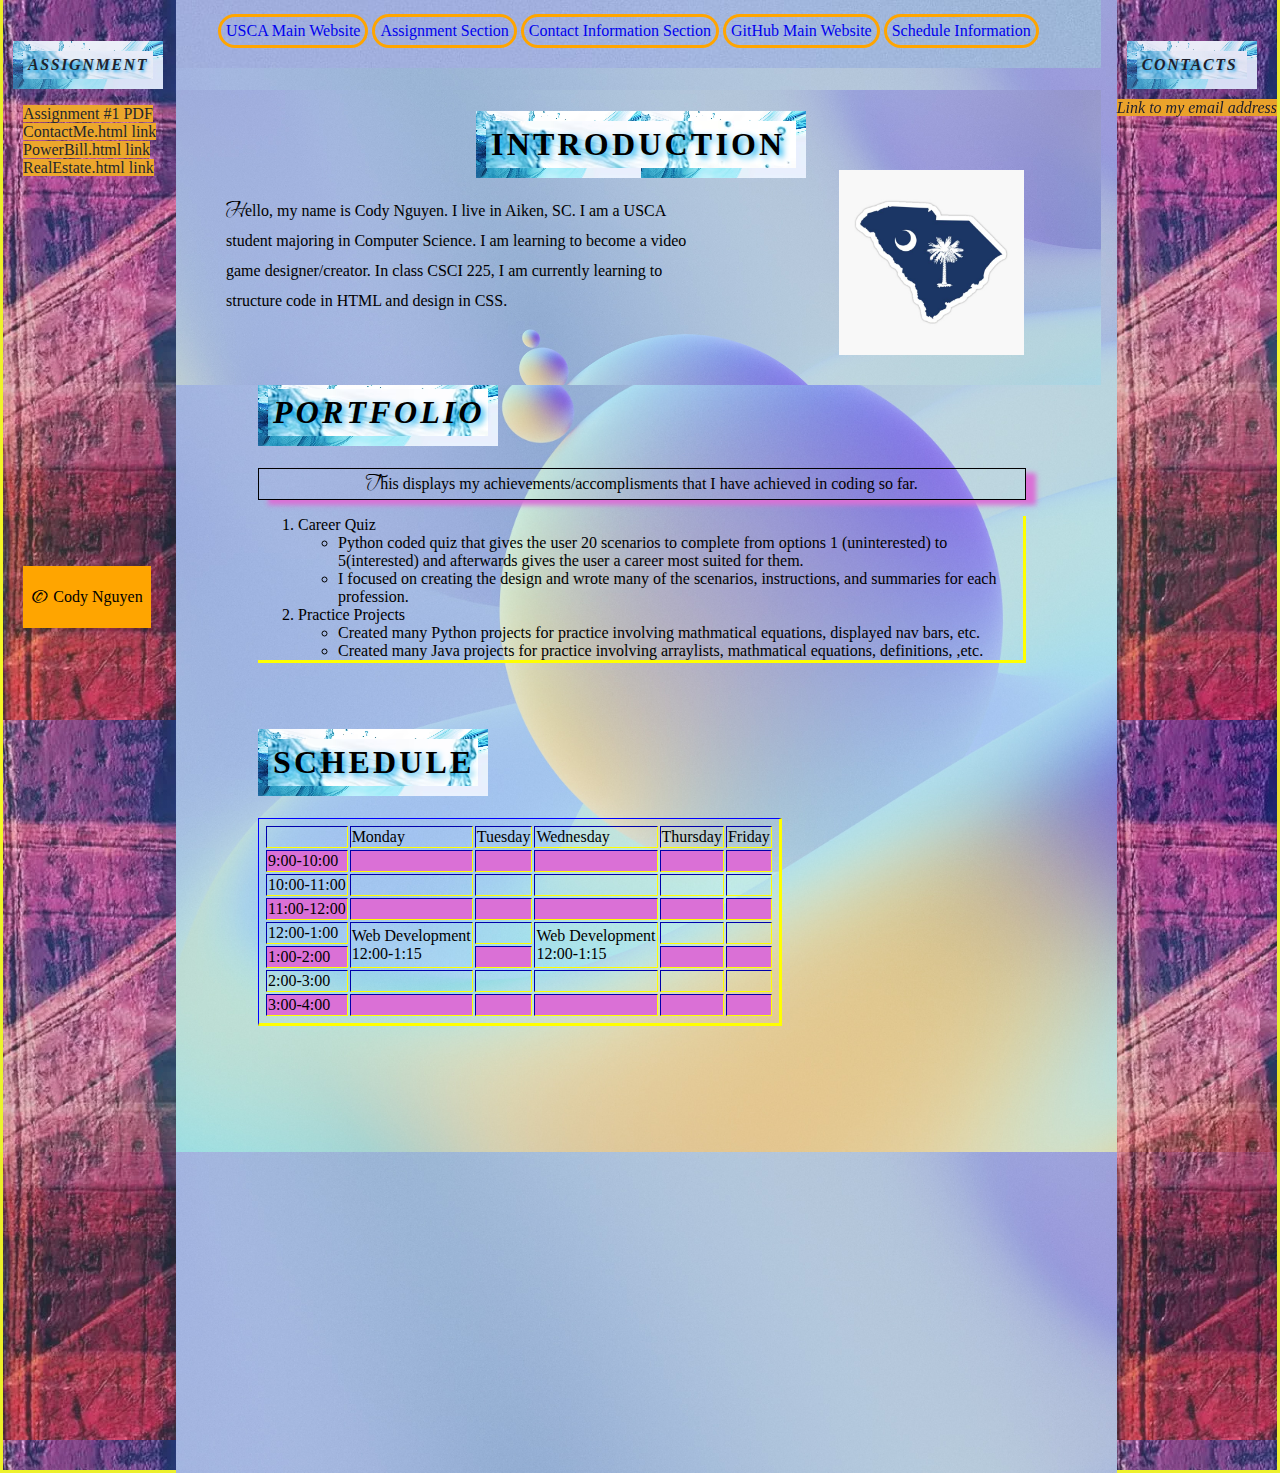
<file: index.html>
<!DOCTYPE html>
<html lang="en-us">
    
<head>
    <meta charset="UTF-8">
    <title>CSCI 225 Homepage of Cody Nguyen </title>
    <link rel="stylesheet" href="css/home.css">
    <!-- Fonts -->
    <link rel="preconnect" href="https://fonts.googleapis.com">
    <link rel="preconnect" href="https://fonts.gstatic.com" crossorigin>
    <link href="https://fonts.googleapis.com/css2?family=Water+Brush&display=swap" rel="stylesheet">
</head>

<body>
    <!-- Navigation div class with links and internal links -->
    <div class="navbar">  
        <ul>
            <!-- USCA -->
            <li><a href="https://www.usca.edu/">USCA Main Website</a></li>
            <!-- Assignment -->
            <li><a href="#assignment">Assignment Section</a></li>
            <!-- Contact -->
            <li><a href="#contact">Contact Information Section</a></li>
            <!-- GitHub -->
            <li><a href="https://github.com/">GitHub Main Website</a></li>
            <!-- Schedule -->
            <li><a href="#schedule">Schedule Information</a></li>
        </ul>
    </div>

    <!-- Intro div class -->
    <div class="introduction"> 
        <h1>Introduction</h1>
        <p>
           Hello, my name is Cody Nguyen. I live in Aiken, SC.
           I am a USCA student majoring in Computer Science.
           I am learning to become a video game designer/creator.
           In class CSCI 225, I am currently learning to structure code in HTML 
           and design in CSS. 
        </p>
        <img src="img/st,small,507x507-pad,600x600,f8f8f8.u3.jpg" alt="">
        
    </div>

    <!-- Assignment div class -->
    <div class="assignment" id="assignment">
        <h1><i>Assignment</i></h1>
        <ol>
            <!-- Assignment 1 -->
            <li>
                <a href=" https://usca0-my.sharepoint.com/:b:/g/personal/yilianz_usca_edu1/EWzbYQdVM-tKrNgenATb4_EBz_z_H7MsjkV2s1xsccptMA?e=lnOwbW">
                    Assignment #1 PDF
                </a>
            </li>
            <!-- Link to Document ContactMe.html-->
            <li>
                <a href="ContactMe.html">ContactMe.html link</a>
            </li>
            <!-- Link to Document powerbill.html -->
            <li>
                <a href="powerbill.html">PowerBill.html link</a>
            </li>
            <!-- Link to Document realestate.html -->
            <li>
                <a href="realestate.html">RealEstate.html link</a>
            </li>
        </ol>
    </div>

    <!-- Portfolio div class -->
    <div class="portfolio" id="port">  
        <h1><em>Portfolio</em></h1>
        <p>This displays my achievements/accomplisments that I have achieved in coding so far.</p>
        <ol>
            <li><b>Career Quiz</b>
                <ul>
                    <li>Python coded quiz that gives the user 20 scenarios to complete from options 1 
                    (uninterested) to 5(interested) and afterwards gives the user a career most suited for them.</li>
                    <li>I focused on creating the design and wrote many of the scenarios, instructions, and summaries for each profession.</li>
                </ul>
            </li>
            <li><b>Practice Projects</b>
                <ul>
                    <li>Created many Python projects for practice involving mathmatical equations, displayed nav bars, etc.</li>
                    <li>Created many Java projects for practice involving arraylists, mathmatical equations, definitions, ,etc.</li>
                </ul>
            </li>
        </ol>
    </div>

    <!-- Contact address class -->
    <address id="contact">
        <h1>Contacts</h1>
        <a href="mailto:codytn@usca.edu">Link to my email address</a>
    </address>

    <!-- Schedule div class-->
    <div class="schedule" id="schedule">
        <h1>Schedule</h1>
        <table border="1">
            <tr><td></td><td>Monday</td><td>Tuesday</td><td>Wednesday</td><td>Thursday</td><td>Friday</td></tr>
            <tr><td>9:00-10:00</td><td></td><td></td><td></td><td></td><td></td></tr>
            <tr><td>10:00-11:00</td><td></td><td></td><td></td><td></td><td></td></tr>
            <tr><td>11:00-12:00</td><td></td><td></td><td></td><td></td><td></td></tr>
            <tr><td>12:00-1:00</td><td rowspan="2">Web Development <br> 12:00-1:15</td><td></td><td rowspan="2">Web Development <br> 12:00-1:15</td><td></td><td></td></tr>
            <tr><td>1:00-2:00</td><td></td><td></td><td></td></tr>
            <tr><td>2:00-3:00</td><td></td><td></td><td></td><td></td><td></td></tr>
            <tr><td>3:00-4:00</td><td></td><td></td><td></td><td></td><td></td></tr>
        </table>
    </div>

    <!-- footer -->
    <footer>
        <p>&copy; Cody Nguyen</p>
    </footer>
</body>
</html>
</file>
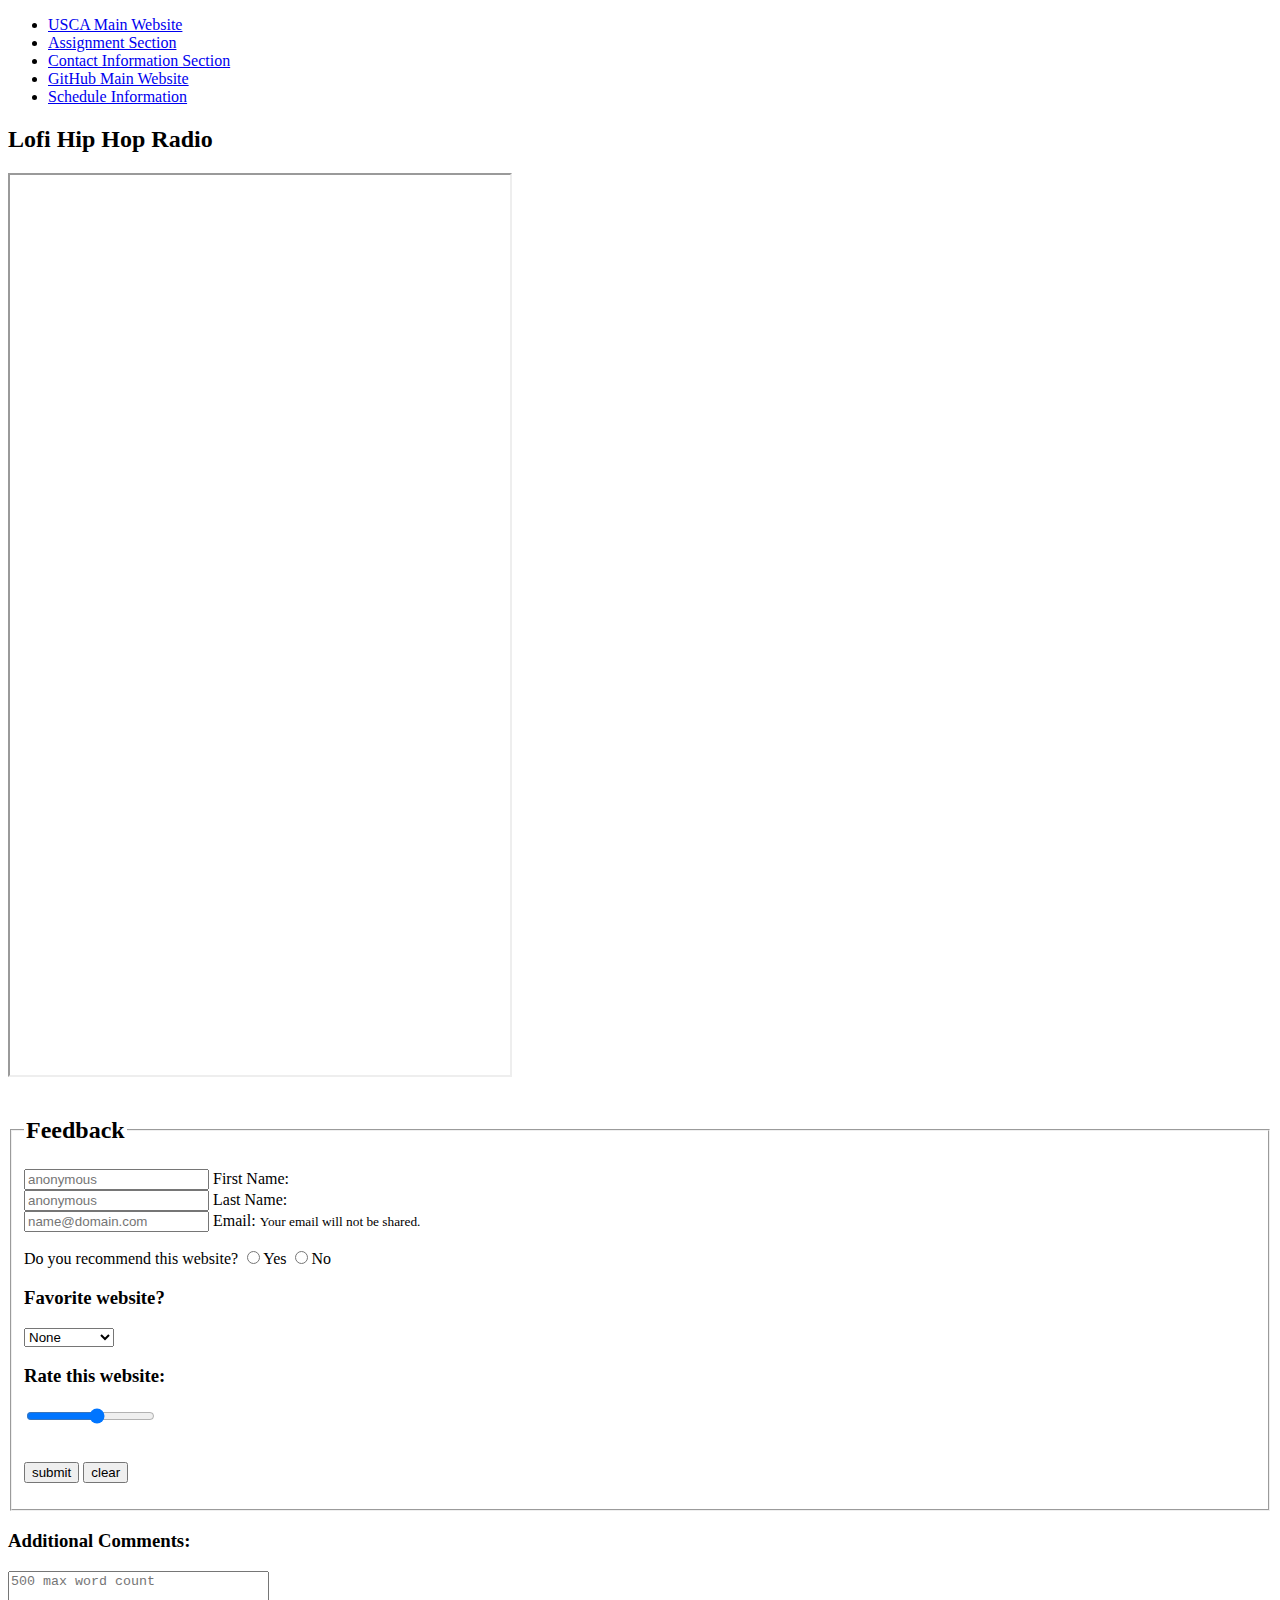
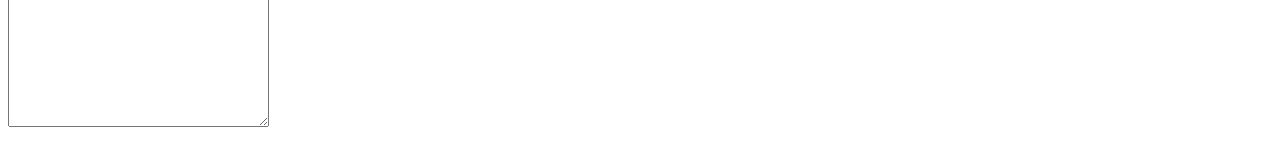
<file: ContactMe.html>
<!DOCTYPE html>
<html lang="en-us">

<!-- Head -->

<head>
    <!-- BootStrap CSS -->
    <meta charset="UTF-8">
    <meta name="viewport" content="width=device-width, initial-scale=1">
    <link href="https://cdn.jsdelivr.net/npm/bootstrap@5.3.2/dist/css/bootstrap.min.css" rel="stylesheet"
        integrity="sha384-T3c6CoIi6uLrA9TneNEoa7RxnatzjcDSCmG1MXxSR1GAsXEV/Dwwykc2MPK8M2HN" crossorigin="anonymous">
    <!-- Title -->
    <title>Assigment #2</title>
</head>

<body>

    <div class="container">
        <div class="row">
            <div class="col">
                <!-- Navbar -->
                <div class="navbar navbar-expand-lg navbar-light bg-black">
                    <ul class="navbar-nav">
                        <!-- USCA -->
                        <li class="nav-item text-center"><a class="nav-link text-white" href="https://www.usca.edu/">USCA Main Website</a></li>
                        <!-- Assignment -->
                        <li class="nav-item text-center"><a class="nav-link text-white" href="index.html#assignment">Assignment Section</a></li>
                        <!-- Contact -->
                        <li class="nav-item text-center"><a class="nav-link text-white" href="index.html#contact">Contact Information Section</a></li>
                        <!-- GitHub -->
                        <li class="nav-item text-center"><a class="nav-link text-white" href="https://github.com/">GitHub Main Website</a></li>
                        <!-- Schedule -->
                        <li class="nav-item text-center"><a class="nav-link text-white" href="index.html#schedule">Schedule Information</a></li>
                    </ul>
                </div>
            </div>
        </div>
        <div class="row">
            <div class="col">
                <!-- Video -->
                <p>
                <h2>Lofi Hip Hop Radio</h2>
                <iframe class="border rounded" src="https://www.youtube.com/embed/jfKfPfyJRdk?si=XGR3mwFetAgP1XCJ" height="900" width="500">
                </iframe>
                </p>
            </div>
            <div class="col">
                <!-- Form -->
                <form name="feedback">

                    <!-- Fieldset -->
                    <fieldset>
                        <!-- Survey Legend -->
                        <legend>
                            <h2><b>Feedback</b></h2>
                        </legend>

                        <!-- First Name -->
                        <div class="form-floating mb-3">
                        <input class="form-control" type="text" placeholder="anonymous" name="fname" required id="name">
                        <label for="name">First Name:</label>
                        </div>

                        <!-- Last Name -->
                        <div class="form-floating mb-3">
                        <input class="form-control" type="text" placeholder="anonymous" name="lname" required id="lastname">
                        <label for="lastname">Last Name:</label>
                        </div>

                        <!-- Email -->
                        <div class="form-floating mb-3">
                            <input class="form-control" type="email" placeholder="name@domain.com" name="mail" id="email">
                            <label for="email">Email: </label>
                            <small class="form-text ">
                                Your email will not be shared.
                            </small>
                        </div>

                        <!-- Radio -->
                        <div class="form-group">
                        <p>
                            Do you recommend this website?
                            <label class="form-check"><input class="form-check-input" type="radio" name="yes" value="yes">Yes</label>
                            <label class="form-check"><input class="form-check-input" type="radio" name="no" value="no">No</label>
                        </p>
                        </div>

                        <!-- Selection Box -->
                        <p>
                        <h3>Favorite website?</h3>
                        </p>
                        <p>
                            <select class="form-select" name="websites">
                                <option selected value="none" class="fw-normal">None</option>
                                <option value="google" class="fw-normal">Google</option>
                                <option value="facebook" class="fw-normal">Facebook</option>
                                <option value="twitter" class="fw-normal">Twitter or X</option>
                                <option value="time" class="fw-normal">Time</option>
                                <option value="other" class="fw-normal">Other</option>
                            </select>
                        </p>

                        <!-- Range -->
                        <div class="form-group">
                        <p>
                        <h3>Rate this website:</h3>
                        </p>
                        <input class="form-range" type="range" name="rating" min="0" max="9">
                        </div>

                        <!-- Line Break -->
                        <br>

                        <!-- Submit and Clear Button -->
                        <div class="form-group">
                        <p>
                            <input class="form-control" type="submit" value="submit" name="submit">
                            <input class="form-control" type="reset" value="clear" name="clear">
                        </p>
                        </div>
                    </fieldset>

                    <!-- Comments -->
                    <div class="form-group">
                    <p>
                    <h3>Additional Comments:</h3>
                    </p>
                    <p><textarea class="form-control" name="comment" cols="30" rows="10" maxlength="500"
                            placeholder="500 max word count"></textarea>
                    </p>
                    </div>

                </form>
            </div>
        </div>
    </div>
    <!-- BootStrap JavaScript File -->
    <script src="https://cdn.jsdelivr.net/npm/bootstrap@5.3.2/dist/js/bootstrap.bundle.min.js"
        integrity="sha384-C6RzsynM9kWDrMNeT87bh95OGNyZPhcTNXj1NW7RuBCsyN/o0jlpcV8Qyq46cDfL"
        crossorigin="anonymous"></script>
</body>

</html>
</file>
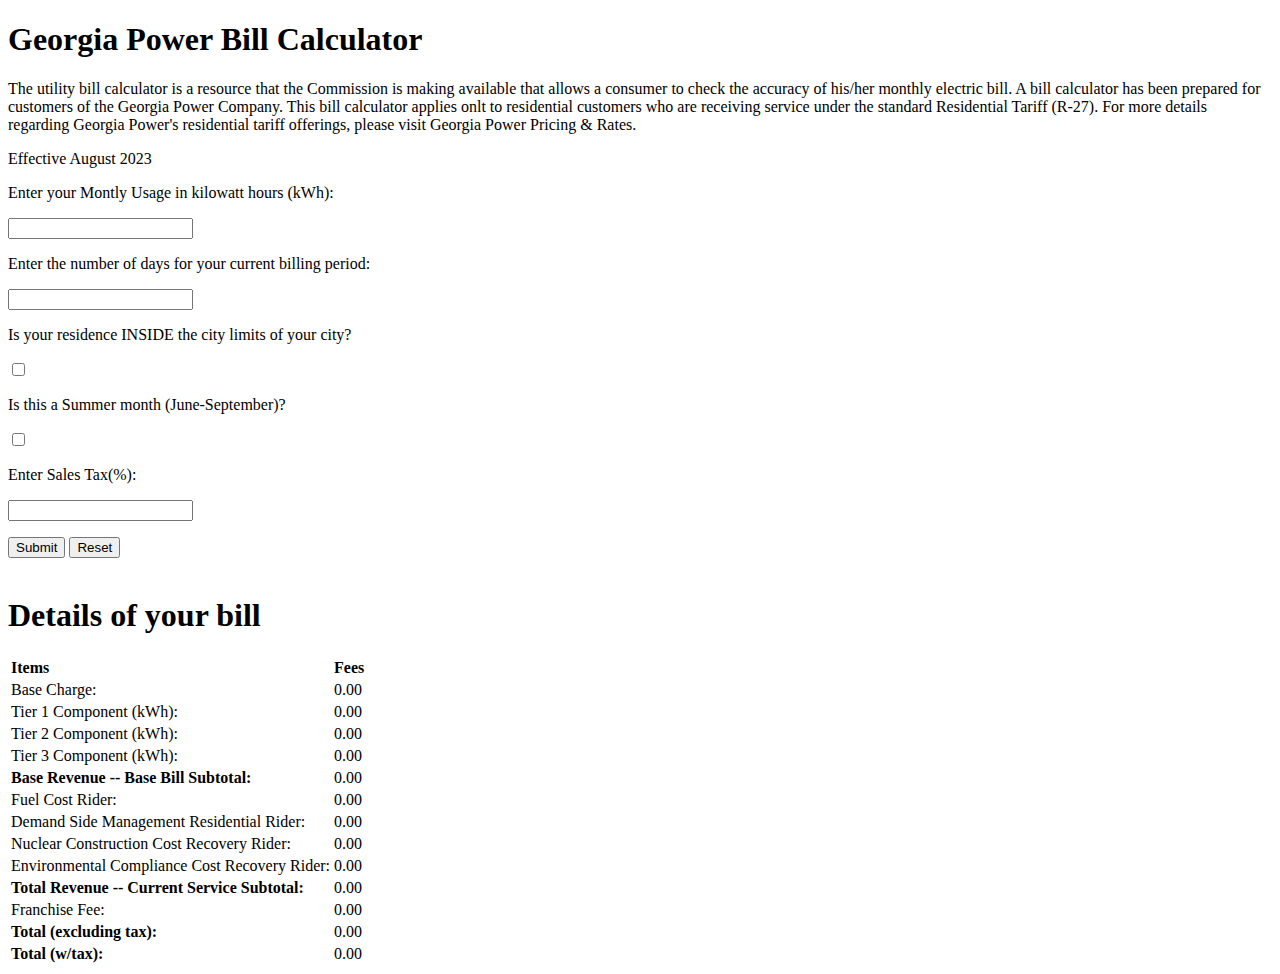
<file: powerbill.html>
<!DOCTYPE html>
<html lang="en-us">

<head>
    <title>Georgia Power Bill</title>
    <meta charset="UTF-8">
</head>

<body>
    <!--DIV Intro -->
    <div class="intro">
        <p>
        <h1>Georgia Power Bill Calculator</h1>
        </p>
        <p>
            The utility bill calculator is a resource that the Commission is making available that allows
            a consumer to check the accuracy of his/her monthly electric bill. A bill calculator has been
            prepared for customers of the Georgia Power Company. This bill calculator applies onlt to
            residential customers who are receiving service under the standard Residential Tariff (R-27).
            For more details regarding Georgia Power's residential tariff offerings, please visit Georgia
            Power Pricing & Rates.
        </p>
        <p>
            Effective August 2023
        </p>
    </div>

    <!-- Calculating Questions -->
    <div class="calculation">
        <form>
            <!-- Questions -->
            <p>Enter your Montly Usage in kilowatt hours (kWh): </p>
            <p><input type="number" class="form-control" id="monthly" inputmode="numeric"></p>
            <p>Enter the number of days for your current billing period: </p>
            <p><input type="number" class="form-control" id="daysforbill" inputmode="numeric"></p>
            <p>Is your residence INSIDE the city limits of your city? </p>
            <p><input type="checkbox" class="form-check-input" id="inCity"></p>
            <p>Is this a Summer month (June-September)? </p>
            <p><input type="checkbox" class="form-check-input" id="season"></p>
            <p>Enter Sales Tax(%): </p>
            <p><input type="number" class="form-control" id="tax" inputmode="numeric"></p>

            <!-- Submit and Reset -->
            <div>
                <input type="button" id="submit" value="Submit">
                <input type="reset" id="reset" value="Reset">
            </div>
        </form>
    
        <!-- Javascript -->
        <script>
            function Bill() {

                // Variables
                var monthly = parseFloat(document.getElementById("monthly").value);
                var daysforbill = parseFloat(document.getElementById("daysforbill").value);
                var tax = parseFloat(document.getElementById("tax").value);
                var inCity = document.getElementById("inCity").checked;
                var summer = document.getElementById("season").checked;

                // Base
                var BC = (daysforbill * 0.4603)
                document.getElementById("BC").innerHTML = BC.toFixed(2);

                // Tier 1, 2, and 3
                var t1 = 0;
                var t2 = 0;
                var t3 = 0;

                // If statement (summer)
                if (summer) {
                    if (monthly <= 650) {
                        t1 = monthly * 0.066678;
                        console.log("summer monthly less-equal 650");
                    }
                    else if (monthly <= 1000) {
                        t1 = 650 * 0.066678;
                        t2 = ((monthly - 650) * 0.110748);
                        console.log("summer monthly less-equal 1000");
                    }
                    else {
                        t1 = 650 * 0.066678;
                        t2 = 350 * 0.110748;
                        t3 = ((monthly - 1000) * 0.114625);
                        console.log("summer else");
                    }
                }
                // Else (no summer)
                else {
                    if (monthly <= 650) {
                        t1 = monthly * 0.062404;
                        console.log("monthly less-equal 650")
                    }
                    else if (monthly <= 1000) {
                        t1 = 650 * 0.062404;
                        t2 = ((monthly - 650) * 0.062404);
                        console.log("monthly less-equal 1000")
                    }
                    else {
                        t1 = 650 * 0.062404;
                        t2 = 350 * 0.062404;
                        t3 = ((monthly - 1000) * 0.062404);
                        console.log("else");
                    }
                }
                document.getElementById("tier1").innerHTML = t1.toFixed(2);
                document.getElementById("tier2").innerHTML = t2.toFixed(2);
                document.getElementById("tier3").innerHTML = t3.toFixed(2);

                // Base Revenue
                var BR = BC + t1 + t2 + t3;
                document.getElementById("baseRev").innerHTML = BR.toFixed(2);

                // Fuel Cost Rider
                var fuelCost = 0;
                if (summer) {
                    fuelCost = monthly * 0.045876;
                }
                else {
                    fuelCost = monthly * 0.042859;
                }
                document.getElementById("fuelCost").innerHTML = fuelCost.toFixed(2);

                // Demand Side Management Residential Rider
                var demand = BR * 0.015989
                document.getElementById("demand").innerHTML = demand.toFixed(2);

                // Nuclear Construction Cost Recovery Rider
                var nuclear = BR * 0.041562;
                document.getElementById("nuclear").innerHTML = nuclear.toFixed(2);

                // Environmental Compliance Cost Recovery Rider
                var enviro = BR * 0.162813;
                document.getElementById("enviro").innerHTML = enviro.toFixed(2);

                // Total Revenue
                var total = BR + fuelCost + demand + nuclear + enviro;
                document.getElementById("total").innerHTML = total.toFixed(2);

                // Franchise Fee
                var fee = 0;
                if (inCity) {
                    fee = total * 0.030674;
                } else {
                    fee = total * 0.011839;
                }
                document.getElementById("fee").innerHTML = fee.toFixed(2);

                // Total with no tax
                var totalNoTax = total + fee;
                document.getElementById("totalNoTax").innerHTML = totalNoTax.toFixed(2);

                // Total with tax
                var totalWithTax = totalNoTax * (1 + (tax / 100));
                document.getElementById("totalWithTax").innerHTML = totalWithTax.toFixed(2);
                if (totalWithTax > 500) {
                    open('https://www.georgiapower.com/residential/save-money-and-energy/products-programs.html')
                }
            }
            var btn = document.getElementById("submit");
            btn.addEventListener("click", Bill, false);
        </script>
    </div>

    <!-- Line Break -->
    <br>

    <!-- Details of Bill -->
    <div class="details">
        <h1>Details of your bill</h1>
        <table>
            <tr>
                <td><b>Items</b></td>
                <td><b>Fees</b></td>
            </tr>
            <tr>
                <td>Base Charge: </td>
                <td id="BC">0.00</td>
            </tr>
            <tr>
                <td>Tier 1 Component (kWh): </td>
                <td id="tier1">0.00</td>
            </tr>
            <tr>
                <td>Tier 2 Component (kWh): </td>
                <td id="tier2">0.00</td>
            </tr>
            <tr>
                <td>Tier 3 Component (kWh): </td>
                <td id="tier3">0.00</td>
            </tr>
            <tr>
                <td><b>Base Revenue -- Base Bill Subtotal: </b></td>
                <td id="baseRev">0.00</td>
            </tr>
            <tr>
                <td>Fuel Cost Rider: </td>
                <td id="fuelCost">0.00</td>
            </tr>
            <tr>
                <td>Demand Side Management Residential Rider: </td>
                <td id="demand">0.00</td>
            </tr>
            <tr>
                <td>Nuclear Construction Cost Recovery Rider: </td>
                <td id="nuclear">0.00</td>
            </tr>
            <tr>
                <td>Environmental Compliance Cost Recovery Rider: </td>
                <td id="enviro">0.00</td>
            </tr>
            <tr>
                <td><b>Total Revenue -- Current Service Subtotal: </b></td>
                <td id="total">0.00</td>
            </tr>
            <tr>
                <td>Franchise Fee: </td>
                <td id="fee">0.00</td>
            </tr>
            <tr>
                <td><b>Total (excluding tax): </b></td>
                <td id="totalNoTax">0.00</td>
            </tr>
            <tr>
                <td><b>Total (w/tax): </b></td>
                <td id="totalWithTax">0.00</td>
            </tr>
        </table>
    </div>
</body>

</html>
</file>
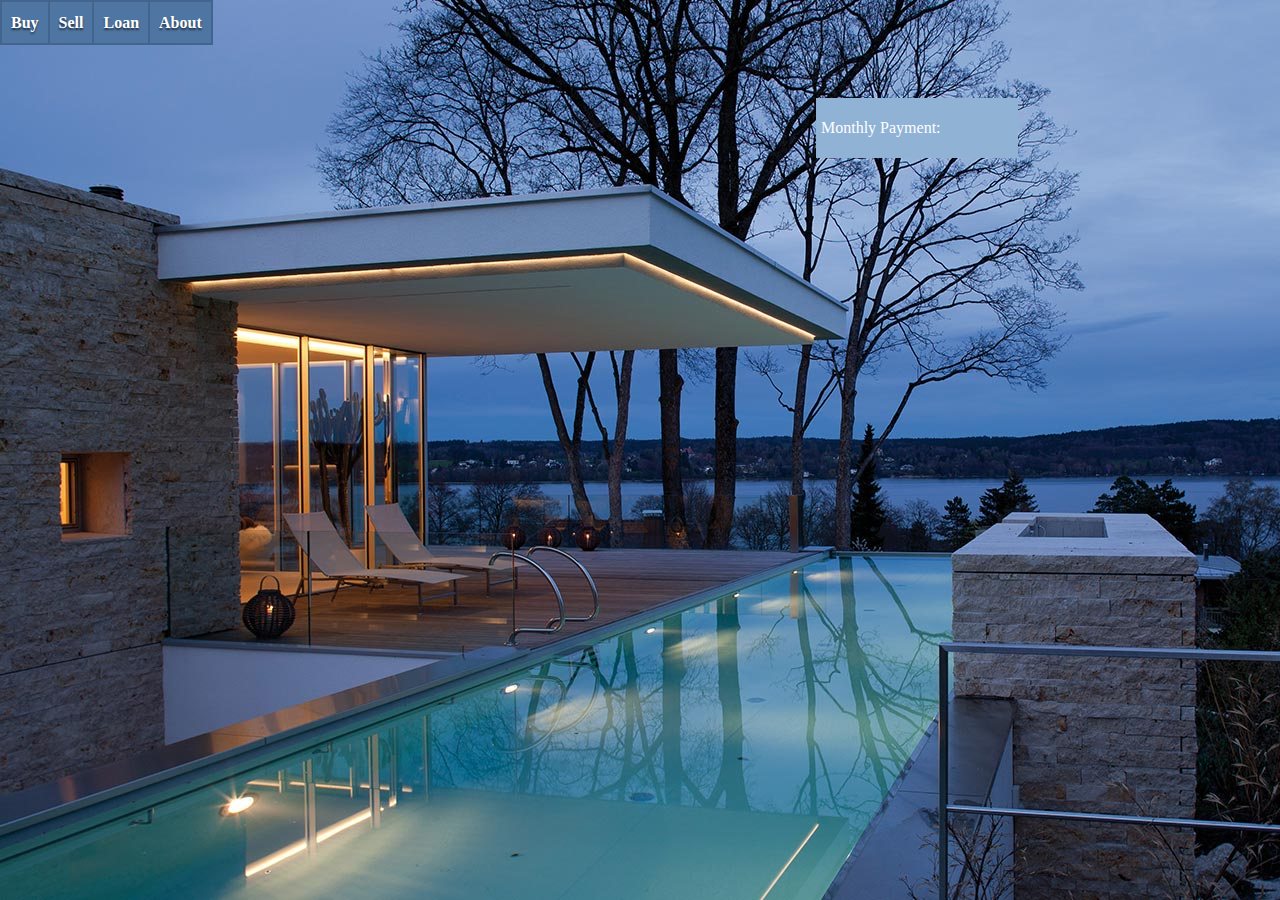
<file: realestate.html>
<!DOCTYPE html>
<html lang="en-us">

<head>
    <meta charset="utf-8">
    <title>Real Estate Website</title>
    <link rel="stylesheet" href="css/realestate.css">
    <!--Jquery Library-->
    <script src="https://code.jquery.com/jquery-3.5.1.js"
        integrity="sha256-QWo7LDvxbWT2tbbQ97B53yJnYU3WhH/C8ycbRAkjPDc=" crossorigin="anonymous"></script>
    <script src="https://cdn.jsdelivr.net/npm/bootstrap@5.3.2/dist/js/bootstrap.bundle.min.js"
        integrity="sha384-C6RzsynM9kWDrMNeT87bh95OGNyZPhcTNXj1NW7RuBCsyN/o0jlpcV8Qyq46cDfL"
        crossorigin="anonymous"></script>
</head>

<body>
    <!-- Navbar -->
    <div class="navbar">
        <table class="nav-bar">
            <tr class="nav-items">
                <td>Buy</td>
                <td>Sell</td>
                <td class="item3" id="item3">Loan</td>
                <td>About</td>
            </tr>
        </table>
    </div>

    <!-- Calculation -->
    <div class="calculator" id="calculator">
        <h4>Loan Information</h4>
        <form name="calculator">
            <!-- Loan Amount-->
            <div class="form-group" id="one">
                <label for="loanAmnt">Loan Amount: </label>
                <input type="text" class="form-control form-control-sm" id="loanAmnt">
                <label for="loanAmnt">$</label>
            </div>

            <!-- Interest Rate -->
            <div class="form-group" id="two">
                <label for="intRate">Interest Rate: </label>
                <input type="text" class="form-control form-control-sm" id="intRate">
                <label for="intRate">%</label>
            </div>

            <!-- Loan Term -->
            <div class="form-group" id="three">
                <label for="loanTerm">Loan Term: </label>
                <input type="text" class="form-control form-control-sm" id="loanTerm">
                <label for="loanTerm">Years</label>
            </div>

            <!-- Dates -->
            <div class="form-group" id="four">
                <label for="startMonth">Start Date: </label>
                <select class="form-control form-control-sm" id="startMonth">
                    <option value="01">January</option>
                    <option value="02">February</option>
                    <option value="03">March</option>
                    <option value="04">April</option>
                    <option value="05">May</option>
                    <option value="06">June</option>
                    <option value="07">July</option>
                    <option value="08">August</option>
                    <option value="09">September</option>
                    <option value="10">October</option>
                    <option value="11">November</option>
                    <option value="12">December</option>
                </select>
                <select class="form-control form-control-sm" id="startYear">
                    <option value="2000">2000</option>
                    <option value="2001">2001</option>
                    <option value="2002">2002</option>
                    <option value="2003">2003</option>
                    <option value="2004">2004</option>
                    <option value="2005">2005</option>
                    <option value="2006">2006</option>
                    <option value="2007">2007</option>
                    <option value="2008">2008</option>
                    <option value="2009">2009</option>
                    <option value="2010">2010</option>
                    <option value="2011">2011</option>
                    <option value="2012">2012</option>
                    <option value="2013">2013</option>
                    <option value="2014">2014</option>
                    <option value="2015">2015</option>
                    <option value="2016">2016</option>
                    <option value="2017">2017</option>
                    <option value="2018">2018</option>
                    <option value="2019">2019</option>
                    <option value="2020">2020</option>
                    <option value="2021">2021</option>
                    <option value="2022">2022</option>
                    <option value="2023">2023</option>
                    <option value="2024">2024</option>
                    <option value="2025">2025</option>
                    <option value="2026">2026</option>
                    <option value="2027">2027</option>
                    <option value="2028">2028</option>
                    <option value="2029">2029</option>
                    <option value="2030">2030</option>
                </select>
            </div>

            <!-- Results -->
            <div class="form-group" id="five">
                <label for="display">Show results by: </label>
                <select class="form-control form-control-sm" id="display">
                    <option value="yearly">Yearly</option>
                </select>
            </div>
        </form>
        <button type="button" class="button" id="calc">Calculate</button>
    </div>

    <!-- Result Table -->
    <div class="results" id="results">
        <table id="table">
            <thead>
                <tr>
                    <th>Date</th>
                    <th>Interest</th>
                    <th>Principal</th>
                    <th>Balance</th>
                </tr>
            </thead>
            <tbody></tbody>
        </table>
    </div>

    <div class="monresult" id="monresult">
        <p>Monthly Payment: <span id="monPayment"></span></p>
    </div>
    <script src="js/realestate.js"></script>
</body>

</html>
</file>
<file: css/home.css>
/* Body */
body{
    font-family: 'Times New Roman', Times, serif;
    color: black;
    font-weight: 50;
    background-image: url(../img/milad-fakurian-PGdW_bHDbpI-unsplash.jpg);
    background-size: 120%;

}

/* General Text */
h1{
    text-transform: uppercase;
    letter-spacing: 0.1em;
    text-shadow: rgb(11, 174, 239) 0.1em 0.1em 0.2em;
    border: 10px solid;
    border-image: url(../img/blue-abstract-water-waves-background_464314-5945.avif) 30 round;
    transition: all 3s ease-in-out;
}
h1:hover{
    transform: rotate(360deg);
}

/* General Paragraph */
p{
    line-height: 30px;
    text-align: left;
}
p::first-letter{
    font-size: 1.2em;
    font-family: 'Water Brush', cursive;
}

/* Links */
div.assignment a, #contact a{
    color: black;
    background-color: orange;
}
a:hover{
    font-size: 1.2em;
    text-indent: -100px;
}
a{
    text-decoration: none;
}
/* Navbar */
div.navbar{
    position: fixed;
    transform: translate(168px, -10px);
    z-index: 3;
    background-image: url(../img/milad-fakurian-PGdW_bHDbpI-unsplash.jpg);
    height: 70px;
    width: 925px;
}
div.navbar ul{
    list-style: none;

}
div.navbar li{
    margin: 0 2px;
    float: left;
    padding: 5px;
    border: 3.5px solid orange;
    border-radius: 35px;
}

/* Introduction */
div.introduction{
    position: fixed;
    top:10%;
    width: 925px;
    transform: translate(168px, 0);
    background-image: url(../img/milad-fakurian-PGdW_bHDbpI-unsplash.jpg);
    background-size: 1050px;
    z-index: 3;
}
div.introduction h1{
    width: 300px;
    padding: 5px;
    background-image: url(../img/blue-abstract-water-waves-background_464314-5945.avif);
    transform: translate(300px, 0);
}
div.introduction img{
    float: left;
    width: 20%; 
    height: 50%;
    transform: translate(200px, -30px);
}
div.introduction p{
    float: left;
    width: 50%;
    transform: translate(50px, -20px);
}

/* Assignment */
div.assignment{
    position: absolute;
    height: 160vh;
    background-image: url(../img/abstract-photography-design-feature-1280x720.webp);
    opacity: 0.8;
    left: 0;
    top: 0;
    padding-top: 30px;
    border-left: 3px solid yellow;
    border-bottom: 3px solid yellow;

}
div.assignment h1{
    font-size: 1em;
    transform: translate(10px, 0);
    width: 120px;
    padding: 5px;
    background-image: url(../img/blue-abstract-water-waves-background_464314-5945.avif);
}
div.assignment li{
    list-style: none;
    transform: translate(-20px, 0);
}

/* Portfolio */
div.portfolio{
    position: absolute;
    transform: translate(250px, 350px);
    width: 60%;
    z-index: 2;
    }
div.portfolio h1{
    width: 210px;
    padding: 5px;
    background-image: url(../img/blue-abstract-water-waves-background_464314-5945.avif);
}
div.portfolio ol{
    border-right: 3px solid yellow;
    border-bottom: 3px solid yellow;
}
div.portfolio p{
    box-shadow: 10px 5px 5px orchid;
    border: 1px solid;
    text-align: center;
}

/* Contact address */
#contact{
    position: absolute;
    height: 160vh;
    background-image: url(../img/abstract-photography-design-feature-1280x720.webp);
    opacity: 0.8;
    right: 0;
    top: 0;
    padding-top: 30px;
    border-right: 3px solid yellow;
    border-bottom: 3px solid yellow;
}
#contact h1{
    font-size: 1em;
    transform: translate(10px, 0);
    width: 100px;
    padding: 5px;
    background-image: url(../img/blue-abstract-water-waves-background_464314-5945.avif);
}

/* Schedule */
div.schedule{
    position: absolute;
    transform: translate(250px, 700px);
    z-index: 2;
    padding-bottom: 10px;
}
div.schedule h1{
    width: 200px;
    padding: 5px;
    background-image: url(../img/blue-abstract-water-waves-background_464314-5945.avif);
}
div.schedule table{
    border: 1px solid blue;
    border-right: 3px solid yellow;
    border-bottom: 3px solid yellow;
    vertical-align: baseline;
    empty-cells: show;
    padding: 5px;
}
div.schedule tr:nth-child(2n){
    background-color: orchid;
}
/* Footer */
footer{
    position: fixed;
    transform: translate(15px, 900%);
    background-color: orange;
    width: 10%;
    z-index: 3;
}
footer p{
    text-align: center;
}
footer:active{
    animation: 5s running infinite colors;
    background: linear-gradient(blue, blueviolet, purple, orchid, pink);
}
@keyframes colors{
    from{background-image: linear-gradient(blueviolet, purple, orchid, pink, blue);}
    30%{background-image: linear-gradient(purple, orchid, pink, blue, blueviolet);}
    50%{background-image: linear-gradient(orchid, pink, blue, blueviolet, purple);}
    70%{background-image: linear-gradient(pink, blue, blueviolet, purple, orchid);}
    90%{background-image: linear-gradient(blue, blueviolet, purple, orchid, pink);}
}
</file>
<file: css/realestate.css>
/* Variables */
:root{
    --navbar-color:#4F75A2;
    --navbar-border-color:#43658d;
    --header-color:#8FB2D5;
    --body-color:#d8e3ed;
    --textbox-color:#F1F8C8;
}

/* Body */
body{
    background-image: url(../img/Estate.jpg);
    width: 100%;
    background-attachment: fixed;
}

/* Links */
a{
    text-decoration: none;
}
a:visited{
    color:white;
}

/* Navbar Table */
div.navbar table{
    background-color: var(--navbar-color);
    width: 15vw;
    height: 5vh;
    position: fixed;
    top: 0;
    left: 0;
    z-index: 1;
    border-collapse: collapse;
}
div.navbar tr, td{
    text-align: center;
    font-weight: bold;
    color: white;
    text-shadow: 0px 2px 2px rgba(0,0,0,0.6);
}
div.navbar td{
    padding: 1vh;
    border: solid 2px var(--navbar-border-color);
}


/* Calculation */
div.calculator{
    visibility: hidden;
    background-color: var(--body-color);
    position: absolute;
    width: 30vw;
    top:22%;
    left: 64%;
}
div.calculator h4{
    background-color: var(--header-color);
    width:30vw;
    margin-top: 0;
    text-align: center;
    font-weight: bold;
    font-size: 1em;
    color:white;
    text-shadow: 0px 2px 2px rgba(0,0,0,0.6);
}
div.calculator form{
    padding-left: 4vw;
}
div.calculator button{
    width: 30vw;
    padding-left: 0vw;
    background-color: var(--header-color);
    border: 0;
    font-size: 1em;
    font-weight: bold;
    color:white;
    text-shadow: 0px 2px 2px rgba(0,0,0,0.6);
}
div.calculator input[type="text"]{
    border: 0;
    padding: 2px;
    margin-bottom: 1.5vw; 
}
div.calculator select{
    margin-bottom: 1.5vw;
}
div.results table {
    visibility: hidden;
    position:absolute;
    top:22%;
    left: 64%;
    width: 30vw;
    border-collapse: collapse;
    background-color: var(--body-color);
}
div.results thead{
    background-color: var(--header-color);
    color:white;
    border-bottom: #82a2c2 1px solid;
    text-shadow: 0px 2px 2px rgba(0,0,0,0.6);
    text-align: center;
    font-weight: bold;
}
div.results td{
    color:black;
    font-weight: normal;
    text-shadow:none;
}
div.results table tr:nth-child(even) {
    background-color: rgb(191, 213, 234);
}
div.pResult{
    visibility: hidden;
    position:absolute;
    top:17%;
    left: 64%;
    color:white;
}
div.monresult{
    transform: translate(400%,10vh);
    color: white;
    background-color: var(--header-color);
    width: 15%;
    padding: 5px;
}
</file>
